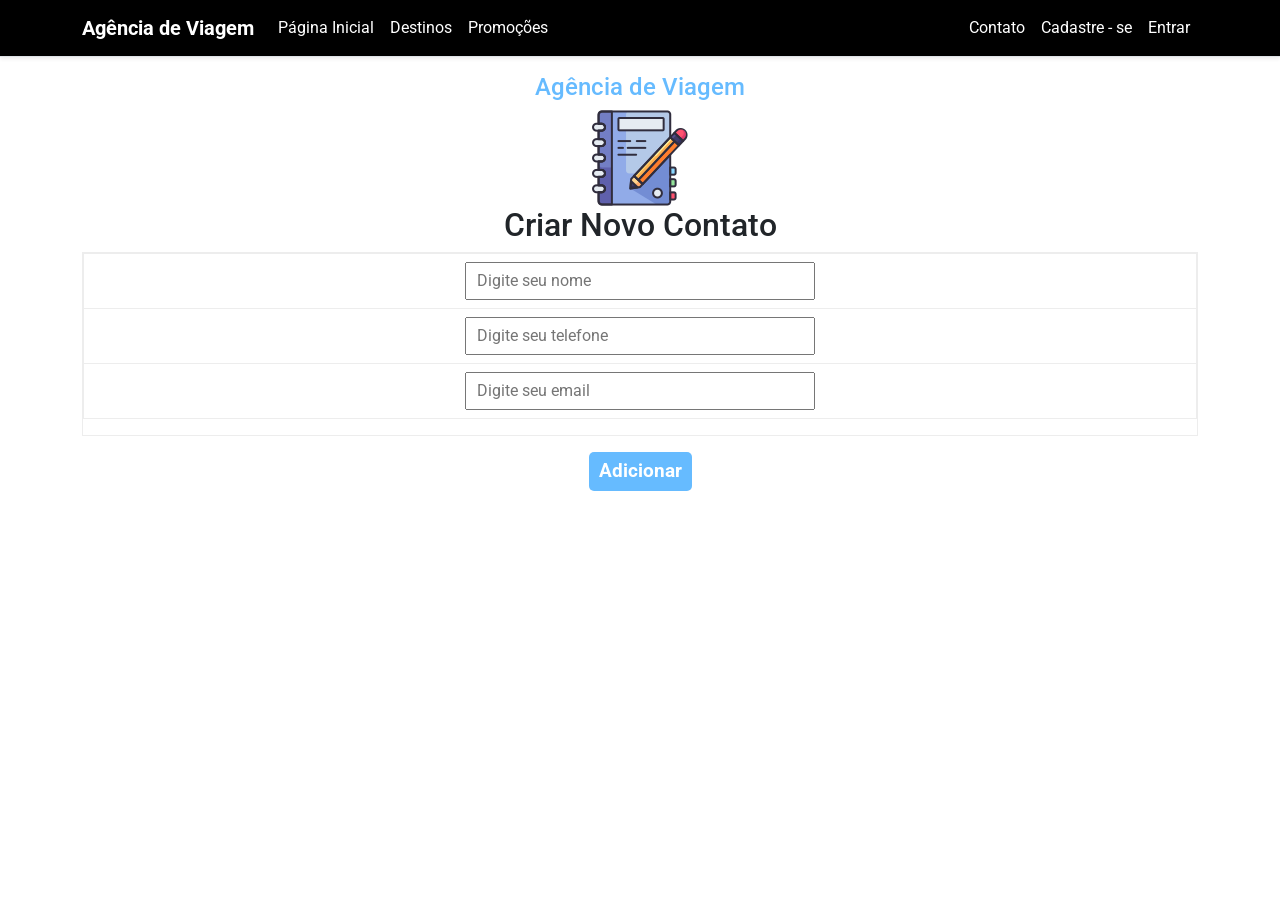
<file: src/main/webapp/novo.html>
<!DOCTYPE html>
<html>
<head>
<meta charset="UTF-8">
<title>Novo Contato</title>
<link rel="icon" href="imagens/favicon.png">
<link rel="stylesheet" href="css/bootstrap.min.css">
<link rel="stylesheet" href="style.css">
</head>
<body>
	<div class="d-flex flex-column wrapper">
		<nav
			class="navbar navbar-expand-lg navbar-dark bg-black border-bottom shadow-sm mb-3">
			<div class="container">
				<a class="navbar-brand" href="/"><b>Agência de Viagem</b></a>
				<button class="navbar-toggler" type="button"
					data-bs-toggle="collapse" data-bs-target=".navbar-collapse">
					<span class="navbar-toggler-icon"></span>
				</button>
				<div class="collapse navbar-collapse">
					<ul class="navbar-nav flex-grow-1">
						<li class="nav-item"><a class="nav-link text-white"
							href="index.html">Página Inicial</a></li>
						<li class="nav-item"><a class="nav-link text-white"
							href="destinos.html">Destinos</a></li>
						<li class="nav-item"><a class="nav-link text-white"
							href="promocoes.html">Promoções</a></li>

					</ul>
					<div class="align-self-end">
						<ul class="navbar-nav">
							<li class="nav-item"><a href="main"
								class="nav-link text-white">Contato</a></li>
							<li class="nav-item"><a href="main"
								class="nav-link text-white">Cadastre - se</a></li>
							<li class="nav-item"><a href="./login/index.html"
								class="nav-link text-white">Entrar</a></li>
						</ul>
					</div>
				</div>
			</div>
		</nav>
		<div class="container">
			<h4>Agência de Viagem</h4>
			<img src="imagens/agenda02.png">
			<h2>Criar Novo Contato</h2>

			<form name="frmContato" action="insert">
				<div class="table">
					<table class="table">
						<tr class="table table-hover">
							<td><input type="text" name="nome" class="caixa1"
								placeholder="Digite seu nome"></td>
						</tr>
						<tr>
							<td><input type="text" name="fone" class="caixa1"
								placeholder="Digite seu telefone"></td>
						</tr>
						<tr>
							<td><input type="text" name="email" class="caixa1"
								placeholder="Digite seu email"></td>
						</tr>
					</table>
				</div>
				<input type="button" value="Adicionar" class="botao"
					onclick="validar()">
			</form>
			<script src="scripts/validador.js"></script>
		</div>
	</div>
</body>
</html>
</file>
<file: src/main/webapp/style.css>
@charset "UTF-8";
@import url('https://fonts.googleapis.com/css2?family=Roboto&display=swap');

body{
	font-family: 'Roboto', sans-serif;
	font-size: 1em;
	font-weight: 400;
	
}
.container{
	text-align: center;
}
h4{
	color: #66bbff;
}
.botao {
   text-decoration: none;
   background-color: #66bbff;
   padding: 5px 10px 5px 10px;
   color: #fff;
   font-size: 1.2em;
   font-weight:700;
   border-radius: 5px;
   border:0;
   cursor: pointer;
}
.botao1 {
   text-decoration: none;
   background-color: #d51213;
   padding: 5px 10px 5px 10px;
   color: #fff;
   font-size: 1.2em;
   font-weight:700;
   border-radius: 5px;
  }
  .caixa1{
  width: 350px;
  padding: 5px 10px 5px 10px;
  
  }
  #caixa3{
  width: 350px;
  padding: 5px 10px 5px 10px;
  
  }
 .table{
 border-collapse: collapse;
 border: 1px solid #ededed;
 margin: center;
 
 .table th {
  border: 1px solid #ddd;
  padding: 8px;

 }
 tr:hover {background-color: #ddd;}
 
 .table th {
  padding-top: 12px;
  padding-bottom: 12px;
  text-align: left;
  background-color: #04AA6D;
  color: white;
}

tbody tr {
 height: 40px;
 border-bottom: 1px solid #ededed;
 background-color: #fff;
 }
}
</file>
